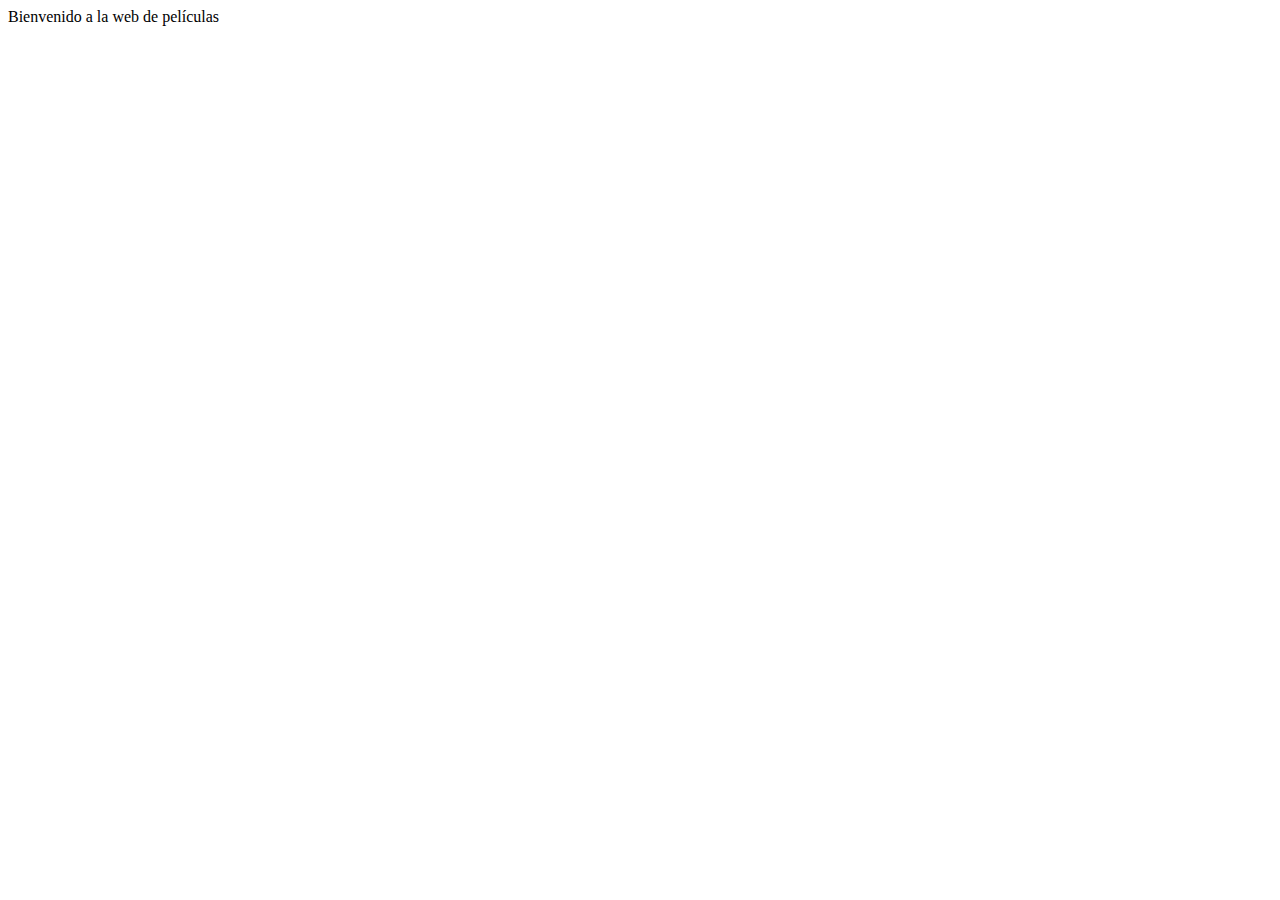
<file: ejercicios/T16_bbdd/web_movies/src/main/resources/templates/index.html>
<!DOCTYPE html>
<html>
<head th:replace="~{layouts/base :: head}">
</head>
<body>
<nav th:replace="~{layouts/base:: menu}"></nav>

<div class="container">
Bienvenido a la web de películas
</div>

<footer th:replace="~{layouts/base :: footer}"></footer>

</body>
</html>
</file>
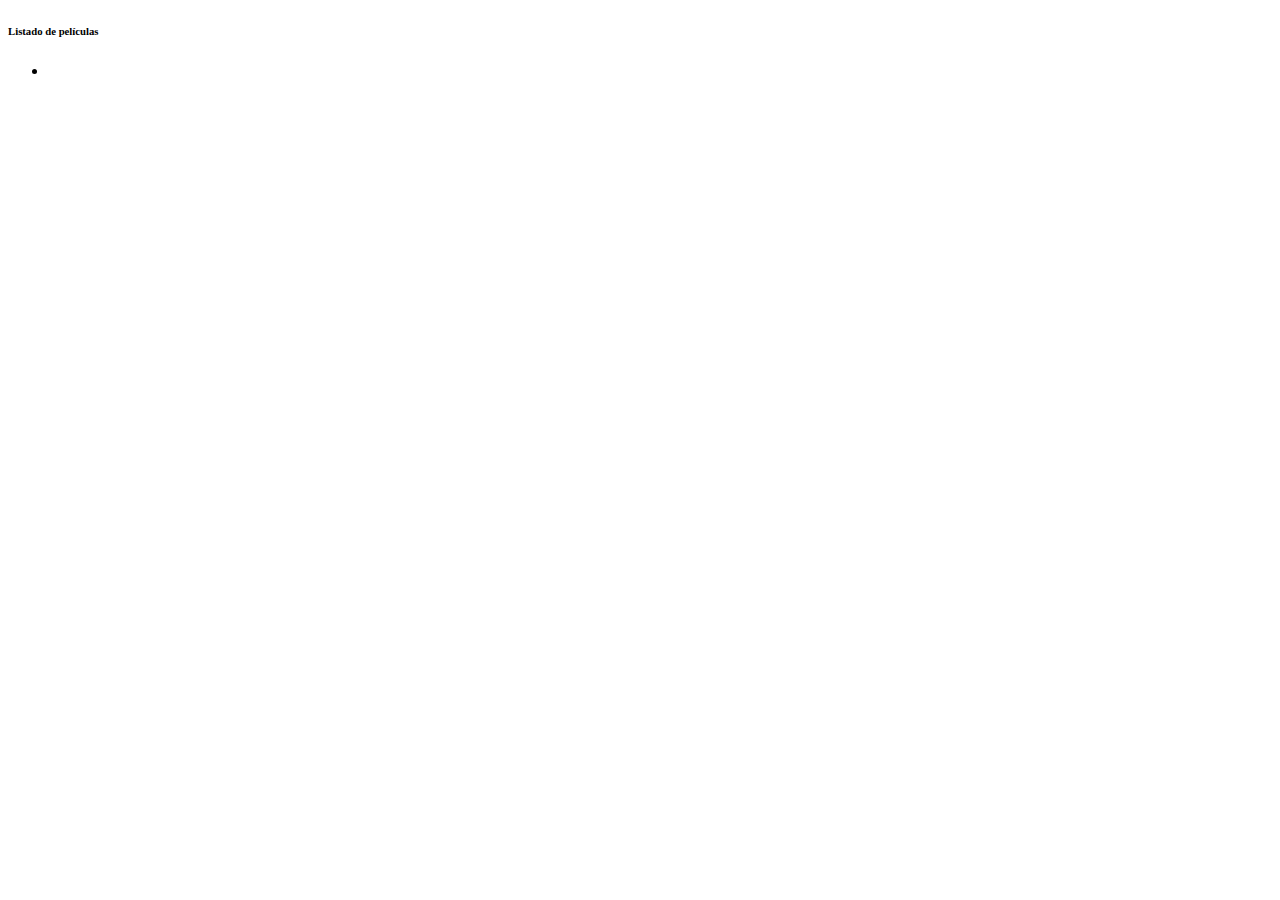
<file: ejercicios/T16_bbdd/web_movies/src/main/resources/templates/movies/list.html>
<!DOCTYPE html>
<html>
<head th:replace="~{layouts/base :: head}">
</head>
<body>
<nav th:replace="~{layouts/base:: menu}"></nav>

<div class="container">
    <div class="row">
        <div class="col-12 col-sm-8 col-lg-5">
            <h6 class="text-muted">Listado de películas</h6>
            <ul class="list-group">
                <a th:each="movie : ${movieList}" th:href="@{'/movies/' + ${movie.id}}">
                    <li class="list-group-item d-flex justify-content-between align-items-center">
                        <span th:text="${movie.title}" style="font-weight: bold"></span>
                    </li>
                </a>
            </ul>
        </div>
    </div>
</div>
<footer th:replace="~{layouts/base :: footer}"></footer>
</body>
</html>
</file>
